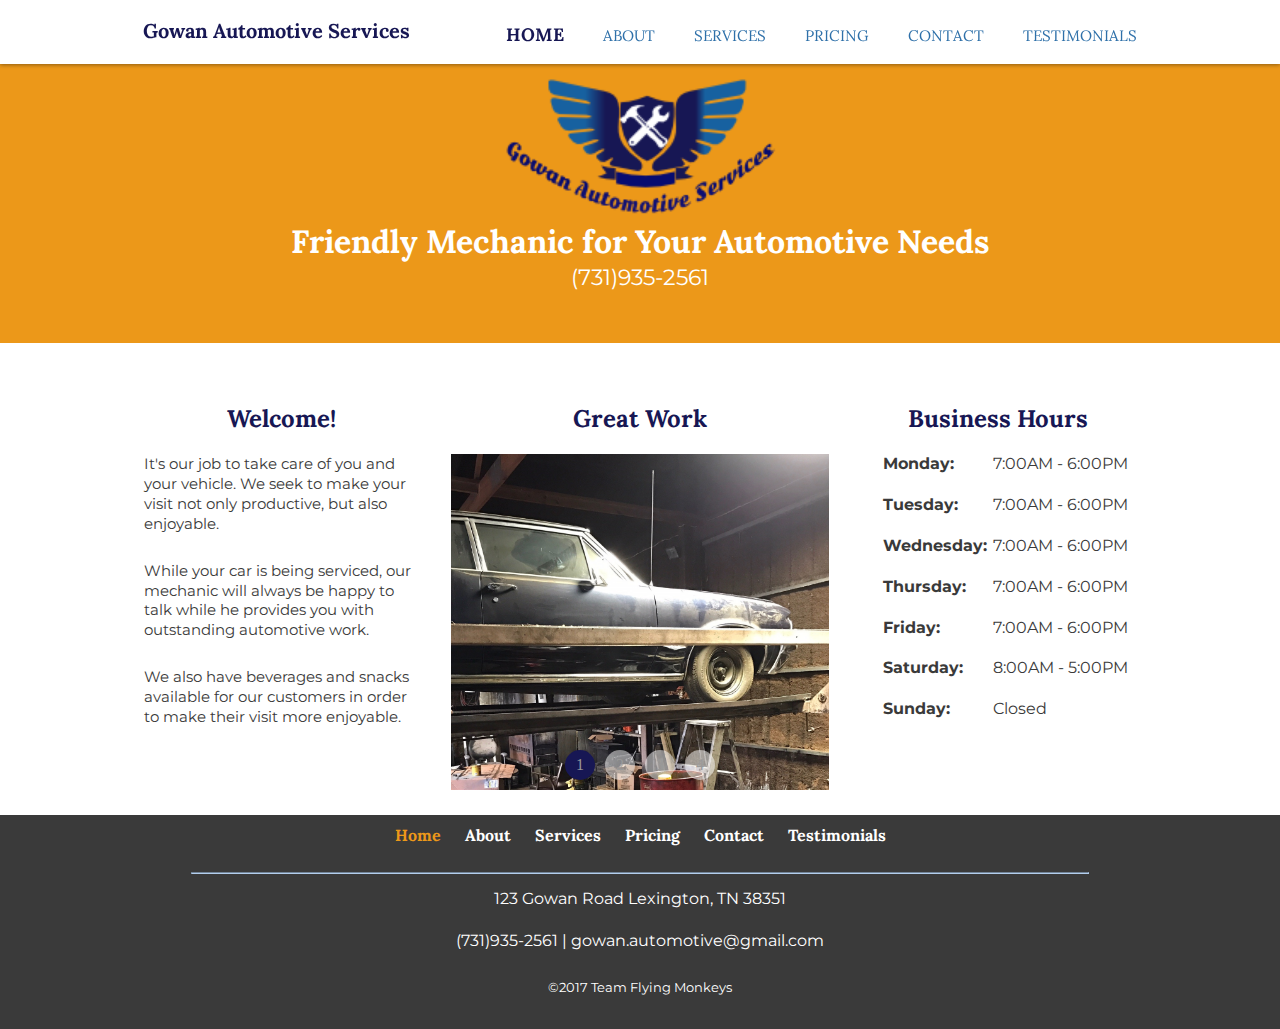
<file: index.html>
<!DOCTYPE html>
<html>
<head>
	<meta name="viewport" content="width=device-width, initial-scale=1.0">
	<title>Gowan Automotive</title>
	<link href="https://fonts.googleapis.com/css?family=Lora:400,700|Montserrat" rel="stylesheet">
	<link rel="stylesheet" href="css/normalize.css">
	<link rel="stylesheet" href="css/style.css">
  <link rel="shortcut icon" href="img/favicon.ico" type="image/x-icon">
  <link rel="icon" href="img/favicon.ico" type="image/x-icon">
</head>
<body>
	
	<header class="main-header">
		<div class="container clearfix">
			<h1 class="home-page"><a href="index.html">Gowan Automotive Services</a></h1>
			<ul class="main-nav">
        <li><a href="index.html" class="selected">Home</a></li>
				<li><a href="about.html">About</a></li>
        <li><a href="info.html">Services</a></li>
				<li><a href="pricing.html">Pricing</a></li>
				<li><a href="contact.html">Contact</a></li>
        <li><a href="testimony.html">Testimonials</a></li>
			</ul>
		</div>
	</header><!--/.main-header-->   

	<div class="banner">
		<img class="logo" src="img/logo.png" alt="City">
		<h1 class="headline">Friendly Mechanic for Your Automotive Needs</h1>
		<span class="tagline"><a id="telephone" href="tel:731-935-2561">(731)935-2561</a></span>
	</div><!--/.banner-->

	<div class="container clearfix">
		
		<div class="secondary col">
			<h2>Welcome!</h2>
			<p>It's our job to take care of you and your vehicle. We seek to make your visit not only productive, but also enjoyable.</p>
			<p>While your car is being serviced, our mechanic will always be happy to talk while he provides you with outstanding automotive work.</p>
			<p>We also have beverages and snacks available for our customers in order to make their visit more enjoyable.</p>
		</div><!--/.secondary-->
		
		<div class="primary col">
			<h2>Great Work</h2>			
      <!--featured image-->
			<figure>
       <div class="CSSgal">

  <!-- Don't wrap targets in parent -->
        <s id="s1"></s> 
        <s id="s2"></s>
        <s id="s3"></s>
        <s id="s4"></s>

        <div class="slider">
          <div style="background:#fff;">
			     <img src="img/cars.jpg">
		      </div>
          <div style="background:#fff;">
			     <img src="img/cars2.jpg">
		      </div>
          <div style="background:#fff;">
			     <img src="img/cars3.jpg">
		      </div>
          <div style="background:#fff;">
			     <img src="img/cars4.jpg">
		      </div>
         </div>
  
         <div class="prevNext">
          <div><a href="#s4"></a><a href="#s2"></a></div>
          <div><a href="#s1"></a><a href="#s3"></a></div>
          <div><a href="#s2"></a><a href="#s4"></a></div>
          <div><a href="#s3"></a><a href="#s1"></a></div>
         </div>

         <div class="bullets">
          <a href="#s1">1</a>
          <a href="#s2">2</a>
          <a href="#s3">3</a>
          <a href="#s4">4</a>
         </div>
         
        </div>
			</figure> 
		</div><!--/.primary-->
		
		<div class="hours col">
			<h2>Business Hours</h2>
        <table class="h-t">
        <tr>
          <th scope="row">Monday:</th>
          <td>7:00AM - 6:00PM</td>
        </tr>
        <tr>
          <th scope="row">Tuesday:</th>
          <td>7:00AM - 6:00PM</td>
        </tr>
        <tr>
          <th scope="row">Wednesday:</th>
          <td>7:00AM - 6:00PM</td>
        </tr>
        <tr>
          <th scope="row">Thursday:</th>
          <td>7:00AM - 6:00PM</td>
        </tr>
        <tr>
          <th scope="row">Friday: </th>
          <td>7:00AM - 6:00PM</td>
        </tr>
        <tr>
          <th scope="row">Saturday:</th>
          <td>8:00AM - 5:00PM</td>
        </tr>
        <tr>
          <th scope="row">Sunday:</th>
          <td>Closed</td>
        </tr>
      </table>
		</div><!--/.tertiary-->	
		
	</div><!--/.container-->

<!-- footer -->
<footer>
  <div class="nav">
    <a href="index.html" class="current">Home</a>
    <a href="about.html">About</a>
    <a href="info.html">Services</a>
    <a href="pricing.html">Pricing</a>
    <a href="contact.html">Contact</a>
    <a href="testimony.html">Testimonials</a>
  </div>
  <hr>
  <p> 
    <span class="info"><a href="https://www.google.com/maps/place/Gowan+Automotive+Services/@35.7498506,-88.6216045,17z/data=!3m1!4b1!4m5!3m4!1s0x887c0feca695bd3f:0x254de2decae0e2a6!8m2!3d35.7498506!4d-88.6194158">123 Gowan Road Lexington, TN 38351</a> <br><br> 
    <a id="telephone" href="tel:731-935-2561">(731)935-2561</a> | 
    <a href="mailto:gowan.automotive@gmail.com">gowan.automotive@gmail.com</a></span>
  </p>
  <p class="copy">&copy;2017 Team Flying Monkeys</p>
</footer>
	
</body>
</html>
</file>
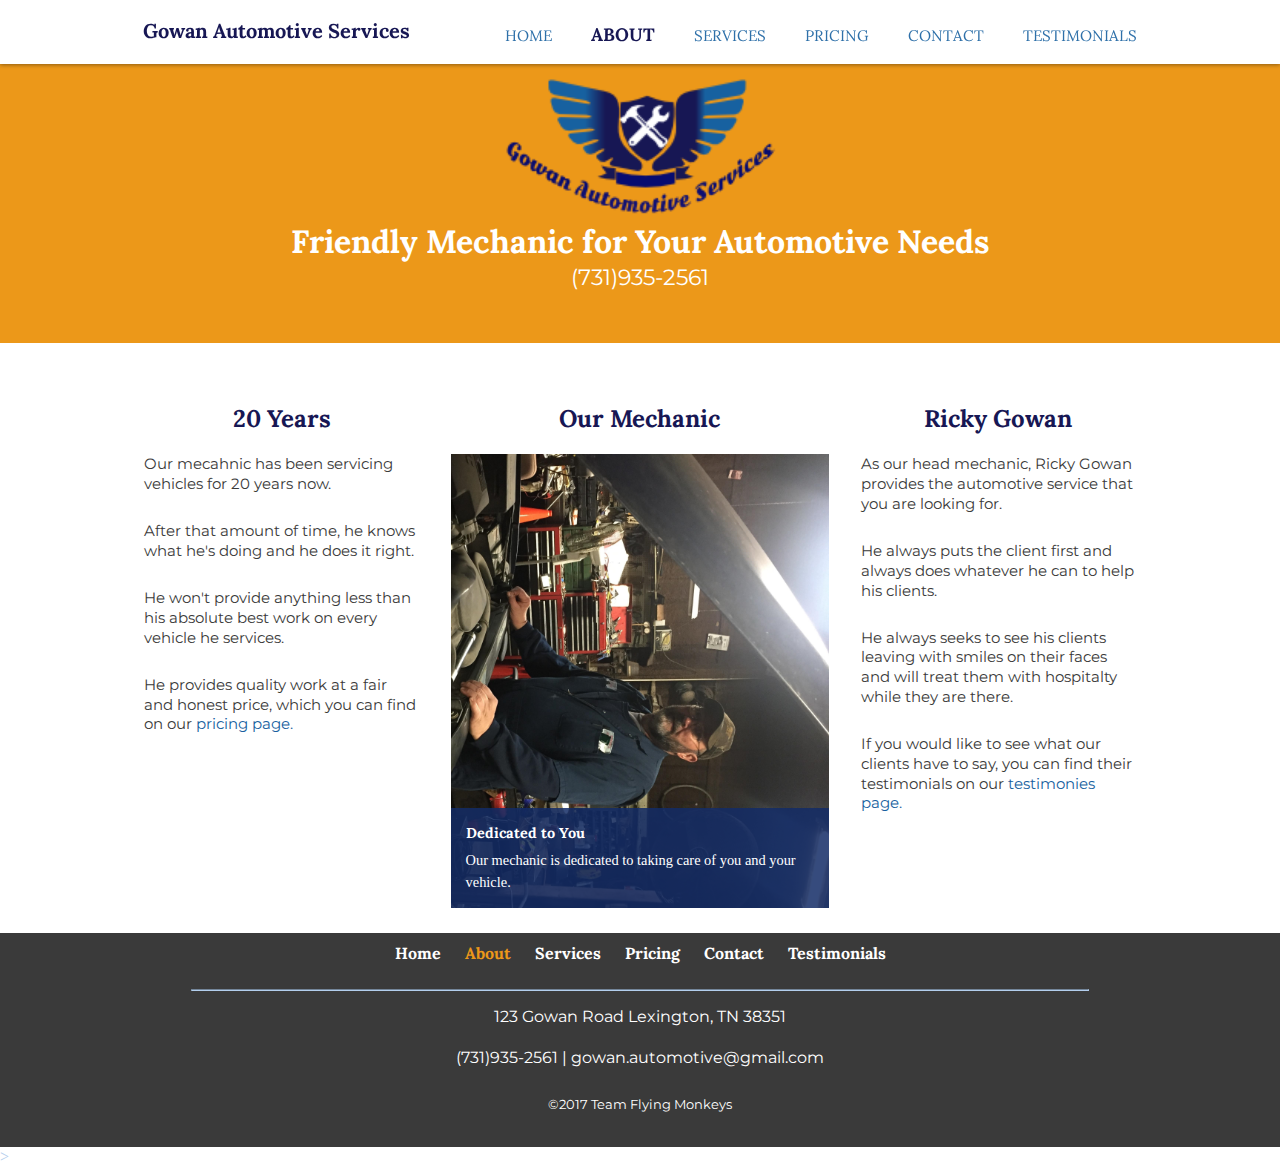
<file: about.html>
<!DOCTYPE html>
<html>
<head>
	<meta name="viewport" content="width=device-width, initial-scale=1.0">
	<title>Gowan Automotive</title>
	<link href="https://fonts.googleapis.com/css?family=Lora:400,700|Montserrat" rel="stylesheet">
	<link rel="stylesheet" href="css/normalize.css">
	<link rel="stylesheet" href="css/style.css">
  <link rel="shortcut icon" href="img/favicon.ico" type="image/x-icon">
  <link rel="icon" href="img/favicon.ico" type="image/x-icon">
</head>
<body>
	
	<header class="main-header">
		<div class="container clearfix">
			<h1 class="home-page"><a href="index.html">Gowan Automotive Services</a></h1>
			<ul class="main-nav">
        <li><a href="index.html">Home</a></li>
				<li><a href="about.html" class="selected">About</a></li>
        <li><a href="info.html">Services</a></li>
				<li><a href="pricing.html">Pricing</a></li>
				<li><a href="contact.html">Contact</a></li>
        <li><a href="testimony.html">Testimonials</a></li>
			</ul>
		</div>
	</header><!--/.main-header-->   

	<div class="banner">
		<img class="logo" src="img/logo.png" alt="City">
		<h1 class="headline">Friendly Mechanic for Your Automotive Needs</h1>
		<span class="tagline"><a id="telephone" href="tel:731-935-2561">(731)935-2561</a></span>
	</div><!--/.banner-->

	<div class="container clearfix">
		
		<div class="secondary col">
			<h2>20 Years</h2>
			<p>Our mecahnic has been servicing vehicles for 20 years now.</p>
			<p>After that amount of time, he knows what he's doing and he does it right.</p>
			<p>He won't provide anything less than his absolute best work on every vehicle he services.</p>
      <p>He provides quality work at a fair and honest price, which you can find on our <a href="pricing.html">pricing page.</a></p>
		</div><!--/.secondary-->
		
		<div class="primary col">
			<h2>Our Mechanic</h2>
			
			<!--featured image-->
			<figure>
				<img class="feat-img" src="img/ricky-work.jpg" alt="Drinks and eats">
			   <figcaption>
					<h4>Dedicated to You</h4>
					Our mechanic is dedicated to taking care of you and your vehicle.
				</figcaption>
      </figure>
	
		</div><!--/.primary-->
		
		<div class="ricky col">
			<h2>Ricky Gowan</h2>
				<p>As our head mechanic, Ricky Gowan provides the automotive service that you are looking for.</p> 
        <p>He always puts the client first and always does whatever he can to help his clients.</p>
        <p>He always seeks to see his clients leaving with smiles on their faces and will treat them with hospitalty while they are there.</p>
        <p>If you would like to see what our clients have to say, you can find their testimonials on our <a href="testimony.html">testimonies page.</a></p>
		</div><!--/.tertiary-->	
		
	</div><!--/.container-->

<!-- footer -->
<footer>
  <div class="nav">
    <a href="index.html">Home</a>
    <a href="about.html" class="current">About</a>
    <a href="info.html">Services</a>
    <a href="pricing.html">Pricing</a>
    <a href="contact.html">Contact</a>
    <a href="testimony.html">Testimonials</a>
  </div>
  <hr>
  <p> 
    <span class="info"><a href="https://www.google.com/maps/place/Gowan+Automotive+Services/@35.7498506,-88.6216045,17z/data=!3m1!4b1!4m5!3m4!1s0x887c0feca695bd3f:0x254de2decae0e2a6!8m2!3d35.7498506!4d-88.6194158">123 Gowan Road Lexington, TN 38351</a> <br><br> 
    <a id="telephone" href="tel:731-935-2561">(731)935-2561</a> | 
    <a href="mailto:gowan.automotive@gmail.com">gowan.automotive@gmail.com</a></span>
  </p>
  <p class="copy">&copy;2017 Team Flying Monkeys</p>
</footer>>
	
</body>
</html>
</file>
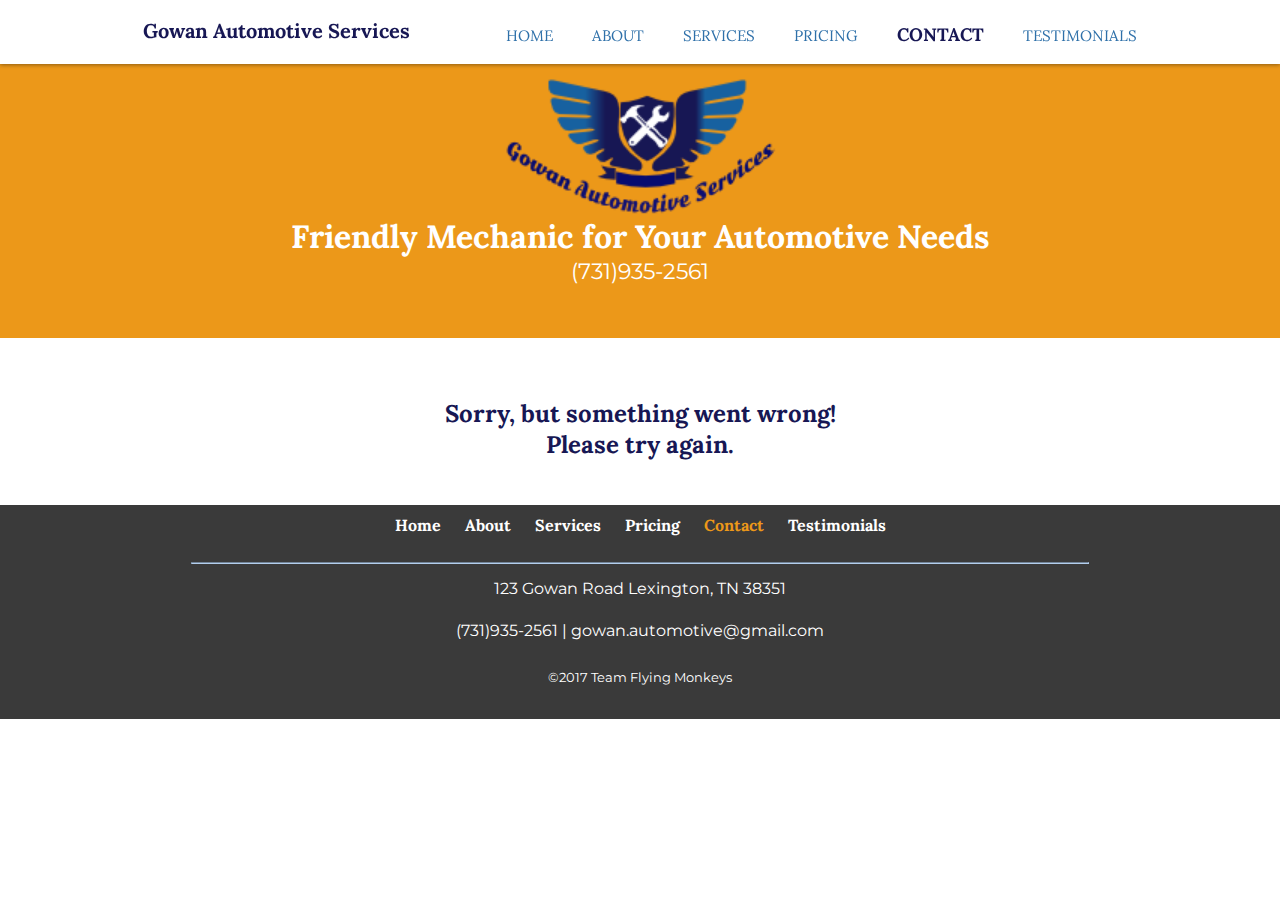
<file: fail.html>
<html>
<head>
	<meta name="viewport" content="width=device-width, initial-scale=1.0">
	<title>Gowan Automotive</title>
	<link href="https://fonts.googleapis.com/css?family=Lora:400,700|Montserrat" rel="stylesheet">
	<link rel="stylesheet" href="css/normalize.css">
	<link rel="stylesheet" href="css/style.css">
  <link rel="shortcut icon" href="img/favicon.ico" type="image/x-icon">
  <link rel="icon" href="img/favicon.ico" type="image/x-icon">
</head>
<body>
	
	<header class="main-header">
		<div class="container clearfix">
			<h1 class="home-page"><a href="index.html">Gowan Automotive Services</a></h1>
			<ul class="main-nav">
        <li><a href="index.html">Home</a></li>
				<li><a href="about.html">About</a></li>
        <li><a href="info.html">Services</a></li>
				<li><a href="pricing.html">Pricing</a></li>
				<li><a href="contact.html" class="selected">Contact</a></li>
        <li><a href="testimony.html">Testimonials</a></li>
			</ul>
		</div>
	</header><!--/.main-header-->   

	<div class="banner">
		<img class="logo" src="img/logo.png" alt="City">
		<h1 class="headline">Friendly Mechanic for Your Automotive Needs</h1>
		<span class="tagline"><a id="telephone" href="tel:731-935-2561">(731)935-2561</a></span>
	</div><!--/.banner-->

  <h2 id="center">Sorry, but something went wrong!<br>Please try again.</h2>
<!-- footer -->
<footer>
  <div class="nav">
    <a href="index.html">Home</a>
    <a href="about.html">About</a>
    <a href="info.html">Services</a>
    <a href="pricing.html">Pricing</a>
    <a href="contact.html" class="current">Contact</a>
    <a href="testimony.html">Testimonials</a>
  </div>
  <hr>
  <p> 
   <span class="info"><a href="https://www.google.com/maps/place/Gowan+Automotive+Services/@35.7498506,-88.6216045,17z/data=!3m1!4b1!4m5!3m4!1s0x887c0feca695bd3f:0x254de2decae0e2a6!8m2!3d35.7498506!4d-88.6194158">123 Gowan Road Lexington, TN 38351</a> <br><br> 
    <a id="telephone" href="tel:731-935-2561">(731)935-2561</a> | 
    <a href="mailto:gowan.automotive@gmail.com">gowan.automotive@gmail.com</a></span>
  </p>
  <p class="copy">&copy;2017 Team Flying Monkeys</p>
</footer>
	
</body>
</html>
</file>
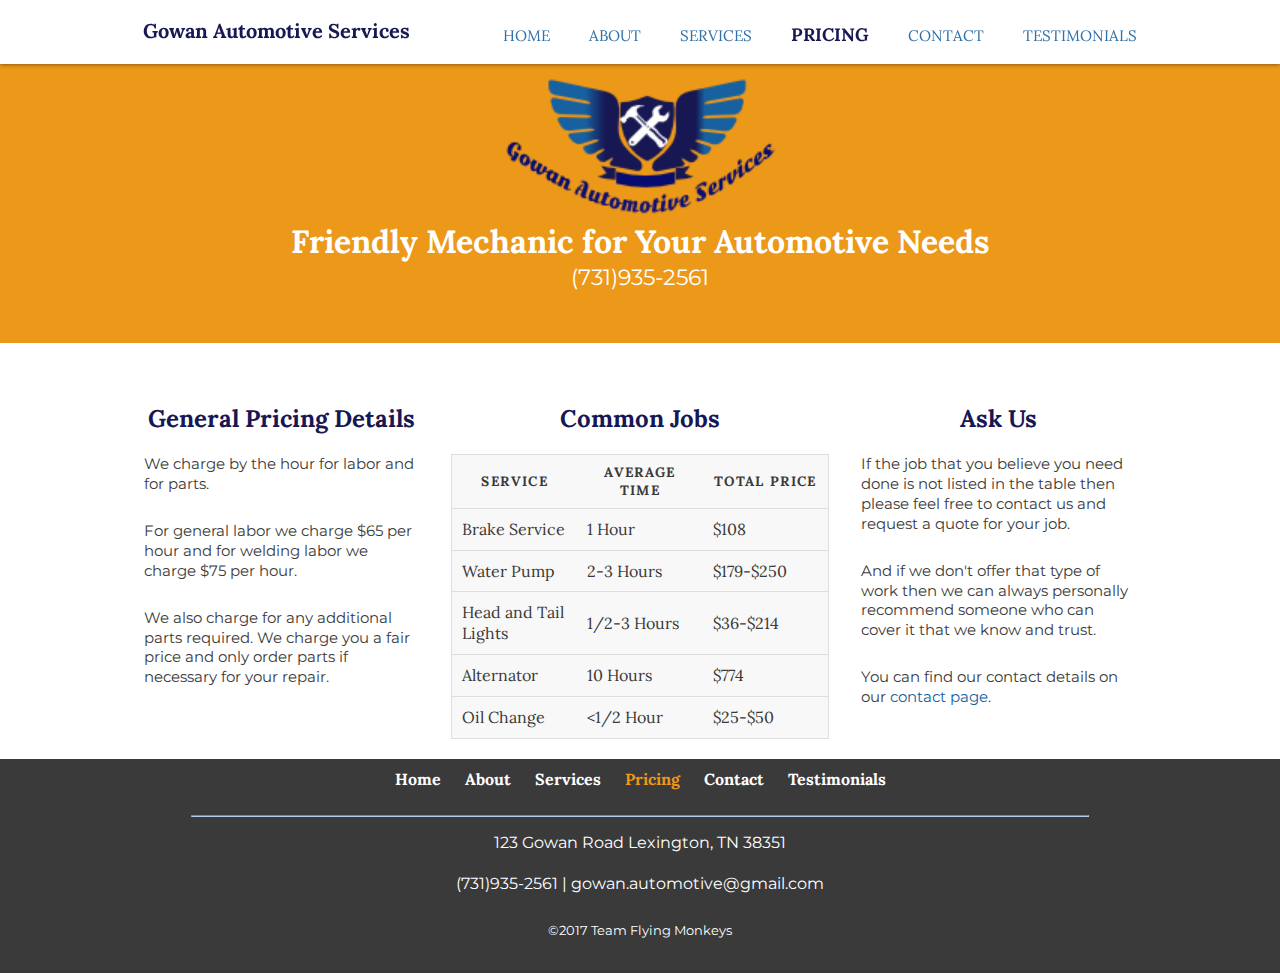
<file: pricing.html>
<!DOCTYPE html>
<html>
<head>
	<meta name="viewport" content="width=device-width, initial-scale=1.0">
	<title>Gowan Automotive</title>
	<link href="https://fonts.googleapis.com/css?family=Lora:400,700|Montserrat" rel="stylesheet">
	<link rel="stylesheet" href="css/normalize.css">
	<link rel="stylesheet" href="css/style.css">
  <link rel="shortcut icon" href="img/favicon.ico" type="image/x-icon">
  <link rel="icon" href="img/favicon.ico" type="image/x-icon">
</head>
<body>
	
	<header class="main-header">
		<div class="container clearfix">
			<h1 class="home-page"><a href="index.html">Gowan Automotive Services</a></h1>
			<ul class="main-nav">
        <li><a href="index.html">Home</a></li>
				<li><a href="about.html">About</a></li>
        <li><a href="info.html">Services</a></li>
				<li><a href="pricing.html" class="selected">Pricing</a></li>
				<li><a href="contact.html">Contact</a></li>
        <li><a href="testimony.html">Testimonials</a></li>
			</ul>
		</div>
	</header><!--/.main-header-->   

	<div class="banner">
		<img class="logo" src="img/logo.png" alt="City">
		<h1 class="headline">Friendly Mechanic for Your Automotive Needs</h1>
		<span class="tagline"><a id="telephone" href="tel:731-935-2561">(731)935-2561</a></span>
	</div><!--/.banner-->
  
	<div class="container clearfix">
		
		<div class="secondary col">
			<h2>General Pricing Details</h2>
			<p>We charge by the hour for labor and for parts.</p>
			<p>For general labor we charge $65 per hour and for welding labor we charge $75 per hour.</p>
			<p>We also charge for any additional parts required. We charge you a fair price and only order parts if necessary for your repair.</p>
		</div><!--/.secondary-->
		
		<div class="primary col">
			<h2>Common Jobs</h2>
      <table class="p-t">
  <thead>
    <tr>
      <th scope="col">Service</th>
      <th scope="col">Average Time</th>
      <th scope="col">Total Price</th>
    </tr>
  </thead>
  <tbody>
    <tr>
      <td data-label="Service">Brake Service</td>
      <td data-label="Average Time">1 Hour</td>
      <td data-label="Price">$108</td>
    </tr>
    <tr>
      <td data-label="Service">Water Pump</td>
      <td data-label="Average Time">2-3 Hours</td>
      <td data-label="Price">$179-$250</td>
    </tr>
    <tr>
      <td data-label="Service">Head and Tail Lights</td>
      <td data-label="Average Time">1/2-3 Hours</td>
      <td data-label="Price">$36-$214</td>
    </tr>
    <tr>
      <td data-label="Service">Alternator</td>
      <td data-label="Average Time">10 Hours</td>
      <td data-label="Price">$774</td>
    </tr>
    <tr>
      <td data-label="Service">Oil Change</td>
      <td data-label="Average Time"> &lt1/2 Hour</td>
      <td data-label="Price">$25-$50</td>
    </tr>
  </tbody>
</table>

		</div><!--/.primary-->
		
		<div class="ask col">
			<h2>Ask Us</h2>
			<p>If the job that you believe you need done is not listed in the table then please feel free to contact us and request a quote for your job. </p>
			<p>And if we don't offer that type of work then we can always personally recommend someone who can cover it that we know and trust.</p>
      <p>You can find our contact details on our <a href="contact.html">contact page</a>.</p>
		</div><!--/.tertiary-->	
		
	</div><!--/.container-->

<!-- footer -->
<footer>
  <div class="nav">
    <a href="index.html">Home</a>
    <a href="about.html">About</a>
    <a href="info.html">Services</a>
    <a href="pricing.html" class="current">Pricing</a>
    <a href="contact.html">Contact</a>
    <a href="testimony.html">Testimonials</a>
  </div>
  <hr>
  <p> 
    <span class="info"><a href="https://www.google.com/maps/place/Gowan+Automotive+Services/@35.7498506,-88.6216045,17z/data=!3m1!4b1!4m5!3m4!1s0x887c0feca695bd3f:0x254de2decae0e2a6!8m2!3d35.7498506!4d-88.6194158">123 Gowan Road Lexington, TN 38351</a> <br><br> 
    <a id="telephone" href="tel:731-935-2561">(731)935-2561</a> | 
    <a href="mailto:gowan.automotive@gmail.com">gowan.automotive@gmail.com</a></span>
  </p>
  <p class="copy">&copy;2017 Team Flying Monkeys</p>
</footer>
	
</body>
</html>
</file>
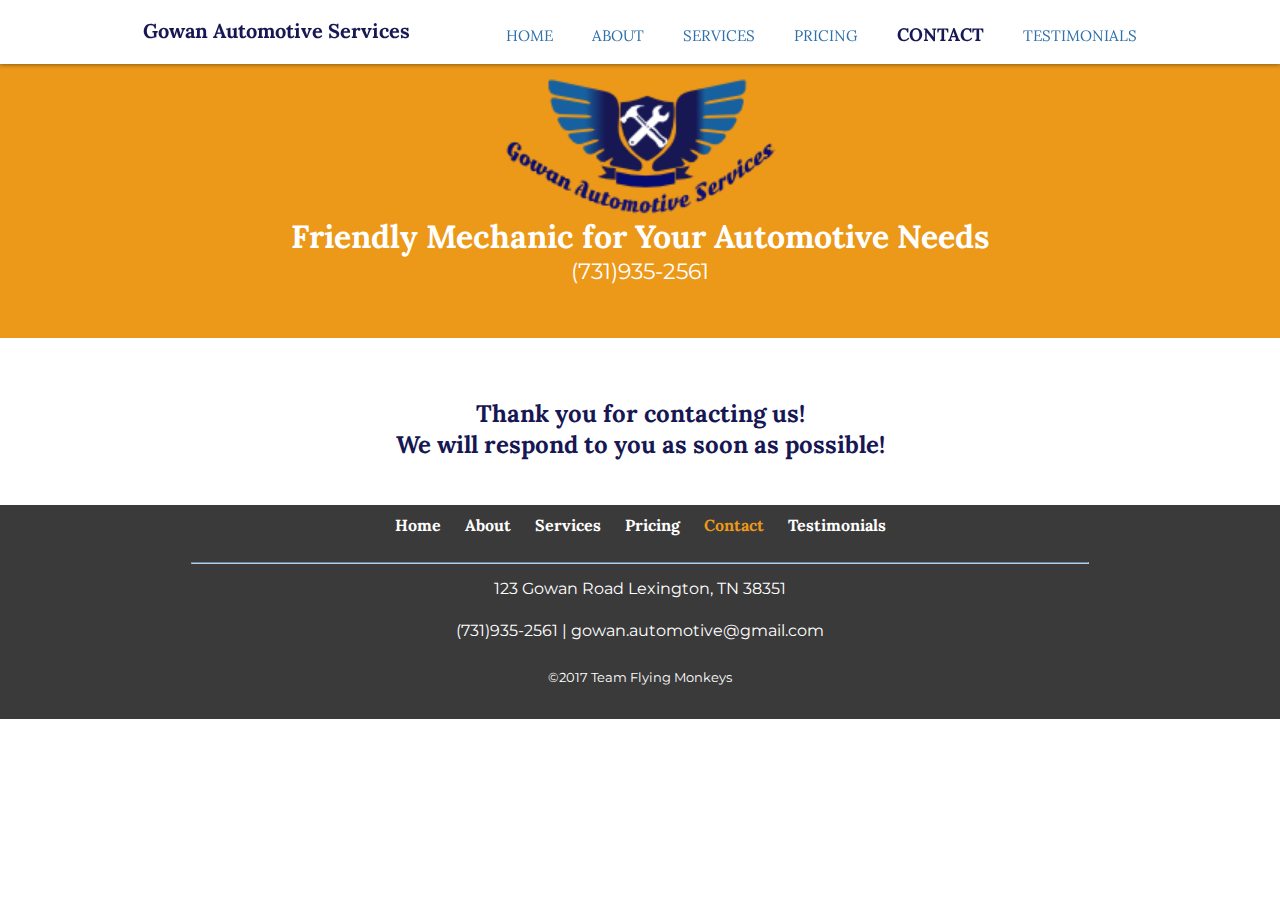
<file: sent.html>
<html>
<head>
	<meta name="viewport" content="width=device-width, initial-scale=1.0">
	<title>Gowan Automotive</title>
	<link href="https://fonts.googleapis.com/css?family=Lora:400,700|Montserrat" rel="stylesheet">
	<link rel="stylesheet" href="css/normalize.css">
	<link rel="stylesheet" href="css/style.css">
  <link rel="shortcut icon" href="img/favicon.ico" type="image/x-icon">
  <link rel="icon" href="img/favicon.ico" type="image/x-icon">
</head>
<body>
	
	<header class="main-header">
		<div class="container clearfix">
			<h1 class="home-page"><a href="index.html">Gowan Automotive Services</a></h1>
			<ul class="main-nav">
        <li><a href="index.html">Home</a></li>
				<li><a href="about.html">About</a></li>
        <li><a href="info.html">Services</a></li>
				<li><a href="pricing.html">Pricing</a></li>
				<li><a href="contact.html" class="selected">Contact</a></li>
        <li><a href="testimony.html">Testimonials</a></li>
			</ul>
		</div>
	</header><!--/.main-header-->   

	<div class="banner">
		<img class="logo" src="img/logo.png" alt="City">
		<h1 class="headline">Friendly Mechanic for Your Automotive Needs</h1>
		<span class="tagline"><a id="telephone" href="tel:731-935-2561">(731)935-2561</a></span>
	</div><!--/.banner-->

  <h2 id="center">Thank you for contacting us!<br>We will respond to you as soon as possible!</h2>
<!-- footer -->
<footer>
  <div class="nav">
    <a href="index.html">Home</a>
    <a href="about.html">About</a>
    <a href="info.html">Services</a>
    <a href="pricing.html">Pricing</a>
    <a href="contact.html" class="current">Contact</a>
    <a href="testimony.html">Testimonials</a>
  </div>
  <hr>
  <p> 
   <span class="info"><a href="https://www.google.com/maps/place/Gowan+Automotive+Services/@35.7498506,-88.6216045,17z/data=!3m1!4b1!4m5!3m4!1s0x887c0feca695bd3f:0x254de2decae0e2a6!8m2!3d35.7498506!4d-88.6194158">123 Gowan Road Lexington, TN 38351</a> <br><br> 
    <a id="telephone" href="tel:731-935-2561">(731)935-2561</a> | 
    <a href="mailto:gowan.automotive@gmail.com">gowan.automotive@gmail.com</a></span>
  </p>
  <p class="copy">&copy;2017 Team Flying Monkeys</p>
</footer>
	
</body>
</html>
</file>
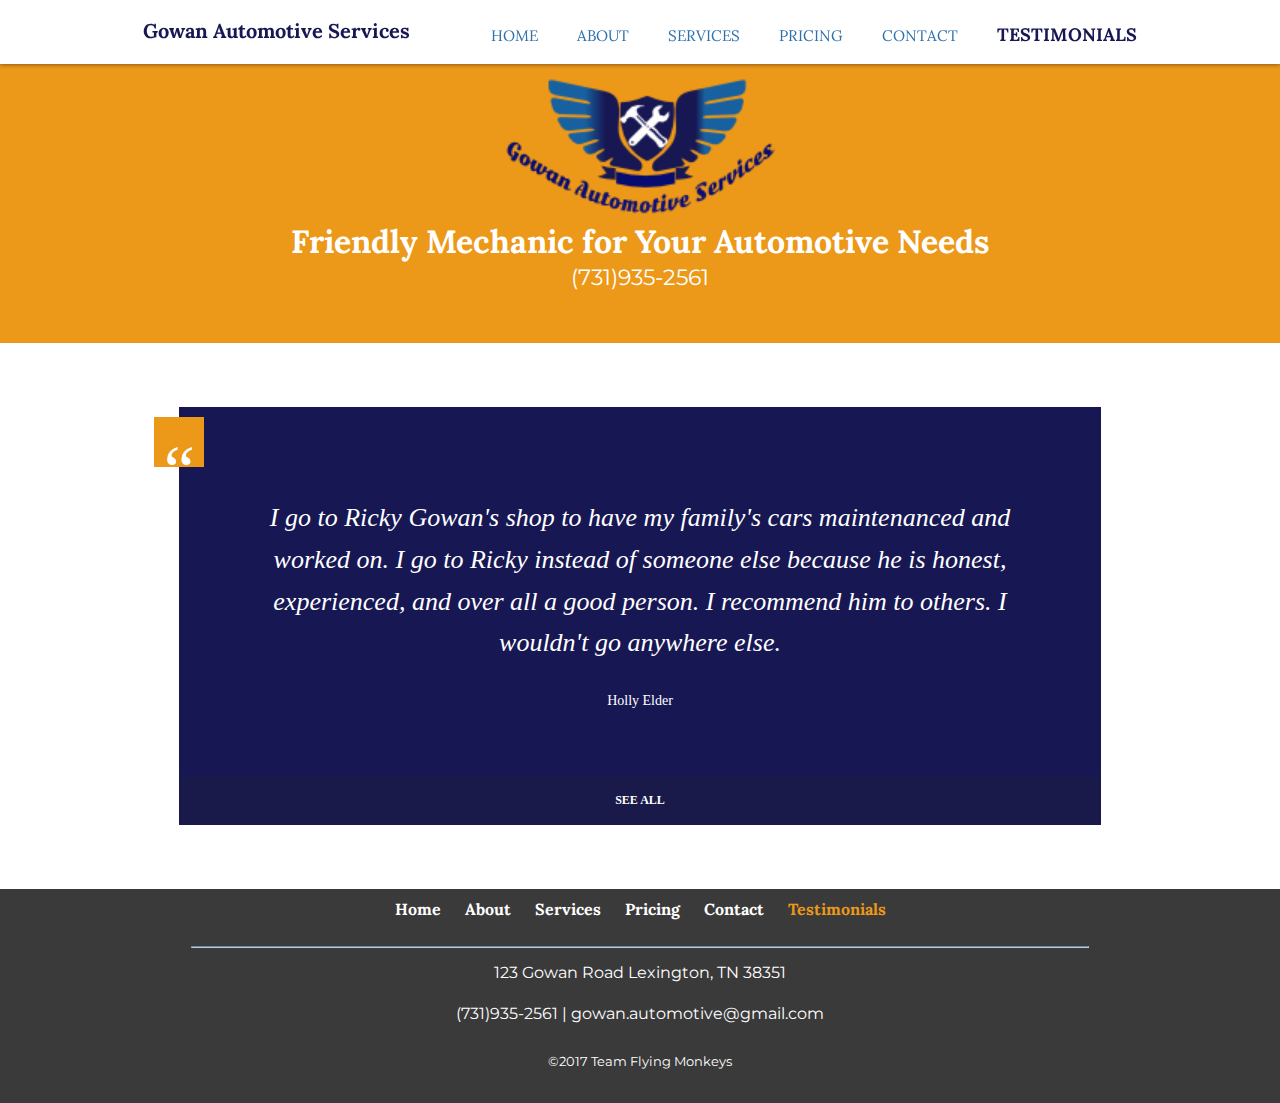
<file: testimony.html>
<!DOCTYPE html>
<html>
<head>
	<meta name="viewport" content="width=device-width, initial-scale=1.0">
	<title>Gowan Automotive</title>
	<link href="https://fonts.googleapis.com/css?family=Lora:400,700|Montserrat" rel="stylesheet">
	<link rel="stylesheet" href="css/normalize.css">
	<link rel="stylesheet" href="css/style.css">
  <link rel="shortcut icon" href="img/favicon.ico" type="image/x-icon">
  <link rel="icon" href="img/favicon.ico" type="image/x-icon">
</head>
<body>
	
	<header class="main-header">
		<div class="container clearfix">
			<h1 class="home-page"><a href="index.html">Gowan Automotive Services</a></h1>
			<ul class="main-nav">
        <li><a href="index.html">Home</a></li>
				<li><a href="about.html">About</a></li>
        <li><a href="info.html">Services</a></li>
				<li><a href="pricing.html">Pricing</a></li>
				<li><a href="contact.html">Contact</a></li>
        <li><a href="testimony.html" class="selected">Testimonials</a></li>
			</ul>
		</div>
	</header><!--/.main-header-->   

	<div class="banner">
		<img class="logo" src="img/logo.png" alt="City">
		<h1 class="headline">Friendly Mechanic for Your Automotive Needs</h1>
		<span class="tagline"><a id="telephone" href="tel:731-935-2561">(731)935-2561</a></span>
	</div><!--/.banner-->

	<div class="container clearfix">
		
<div class="cd-testimonials-wrapper cd-container">
	<ul class="cd-testimonials">
		<li>
			<p>I go to Ricky Gowan's shop to have my family's cars maintenanced and worked on. I go to Ricky instead of someone else because he is honest, experienced, and over all a good person. I recommend him to others. I wouldn't go anywhere else.</p>
			<div class="cd-author">
				<ul class="cd-author-info">
					<li>Holly Elder</li>
				</ul>
			</div>
		</li>

		<li>
			<p>A neighbor recommended Ricky Gowan to me. He said he would not take his anywhere else. I feel the same way. He is tops in my book. He is honest and won't take advantage of you.</p>
			<div class="cd-author">
				<ul class="cd-author-info">
					<li>Dianne Bremer</li>
				</ul>
			</div>
		</li>

		<li>
			<p>When I need work done on my car, I only trust Mr. Ricky Gowan at Gowan Automotive Services. The work is always done right and at a fair price. I highly recommend him.</p>
			<div class="cd-author">
				<ul class="cd-author-info">
					<li>Tina Smith</li>
				</ul>
			</div>
		</li>
    
    <li>
			<p>I was extremely satisfied by the service that Ricky Gowan provided me. He is honest and has earned my trust. He knew what he was doing and he gave me a fair price. </p>
			<div class="cd-author">
				<ul class="cd-author-info">
					<li>Kevin Miller</li>
				</ul>
			</div>
		</li>

		<li>
			<p>Ricky Gowan is a trustworthy, honest mechanic who won't cheat you out of your money. He'll fix your vehicle and do it at a fair price.</p>
			<div class="cd-author">
				<ul class="cd-author-info">
					<li>Ronnie Crowder</li>
				</ul>
			</div>
		</li>

		<li>
			<p>My vehicle has had no issues and has run well ever since I brought it to Gowan Automotive Service. He fixed my car and treated me with exceptional hospitality.</p>
			<div class="cd-author">
				<ul class="cd-author-info">
					<li>Mark Maddox</li>
				</ul>
			</div>
		</li>
		
	</ul> <!-- cd-testimonials -->

	<a href="#0" class="cd-see-all">See all</a>
</div> <!-- cd-testimonials-wrapper -->

<div class="cd-testimonials-all">
	<div class="cd-testimonials-all-wrapper">
		<ul>
			<li>
			<p>I go to Ricky Gowan's shop to have my family's cars maintenanced and worked on. I go to Ricky instead of someone else because he is honest, experienced, and over all a good person. I reccomend him to others. I wouldn't go anywhere else.</p>
			<div class="cd-author">
				<ul class="cd-author-info">
					<li>Holly Elder</li>
				</ul>
			</div>
		</li>

		<li>
			<p>A neighbor reccommended Ricky Gowan to me. He said he would not take his anywhere else. I feel the same way. He is tops in my book. He is honest and won't take advantage of you.</p>
			<div class="cd-author">
				<ul class="cd-author-info">
					<li>Dianne Bremer</li>
				</ul>
			</div>
		</li>

		<li>
			<p>When I need work done on my car, I only trust Mr. Ricky Gowan at Gowan Automotive Services. The work is always done right and at a fair price. I highly reccommend him.</p>
			<div class="cd-author">
				<ul class="cd-author-info">
					<li>Tina Smith</li>
				</ul>
			</div>
		</li>
    
    <li>
			<p>I was extremely satisfied by the service that Ricky Gowan provided me. He is honest and has earned my trust. He knew what he was doing and he gave me a fair price. </p>
			<div class="cd-author">
				<ul class="cd-author-info">
					<li>Kevin Miller</li>
				</ul>
			</div>
		</li>

		<li>
			<p>Ricky Gowan is a trustworthy, honest mechanic who won't cheat you out of your money. He'll fix your vehicle and do it at a fair price.</p>
			<div class="cd-author">
				<ul class="cd-author-info">
					<li>Ronnie Crowder</li>
				</ul>
			</div>
		</li>

		<li>
			<p>My vehicle has had no issues and has run well ever since I brought it to Gowan Automotive Service. He fixed my car and treated me with exceptional hospitality.</p>
			<div class="cd-author">
				<ul class="cd-author-info">
					<li>Mark Maddox</li>
				</ul>
			</div>
		</li>

		</ul>
	</div>	<!-- cd-testimonials-all-wrapper -->

	<a href="#0" class="close-btn">Close</a>
</div> <!-- cd-testimonials-all -->
<script src="https://s3-us-west-2.amazonaws.com/s.cdpn.io/3393/jquery-2.1.1.js"></script>
<script src="https://s3-us-west-2.amazonaws.com/s.cdpn.io/3393/masonry.pkgd.min.js"></script>
<script src="https://s3-us-west-2.amazonaws.com/s.cdpn.io/3393/jquery.flexslider-min.js"></script>
<script src="https://s3-us-west-2.amazonaws.com/s.cdpn.io/3393/main.js"></script>
	</div><!--/.container-->

	<!-- footer -->
<footer>
  <div class="nav">
    <a href="index.html">Home</a>
    <a href="about.html">About</a>
    <a href="info.html">Services</a>
    <a href="pricing.html">Pricing</a>
    <a href="contact.html">Contact</a>
    <a href="testimony.html" class="current">Testimonials</a>
  </div>
  <hr>
  <p> 
    <span class="info"><a href="https://www.google.com/maps/place/Gowan+Automotive+Services/@35.7498506,-88.6216045,17z/data=!3m1!4b1!4m5!3m4!1s0x887c0feca695bd3f:0x254de2decae0e2a6!8m2!3d35.7498506!4d-88.6194158">123 Gowan Road Lexington, TN 38351</a> <br><br> 
    <a id="telephone" href="tel:731-935-2561">(731)935-2561</a> | 
    <a href="mailto:gowan.automotive@gmail.com">gowan.automotive@gmail.com</a></span>
  </p>
  <p class="copy">&copy;2017 Team Flying Monkeys</p>
</footer>
	
</body>
</html>
</file>
<file: css/style.css>
/* ================================= 
  Base Element Styles
==================================== */

* {
	box-sizing: border-box;
}

body {
	font-family: 'Montserrat', sans-serif;
	line-height: 1.6;
	color: #3a3a3a;
}

.hours p{
 text-align: center; 
 color: #3a3a3a;
}

.ricky p {
 text-align: left;
 color: #3a3a3a;
}

.ask p {
 text-align: left;
 color: #3a3a3a; 
}

p {
	font-family: 'Montserrat', sans-serif;
  font-size: .95em;
	margin-bottom: 1.8em;
}

.tagline {
 font-family: 'Montserrat', sans-serif; 
}

p a{
 color: #1761a0; 
}

p a:hover{
 color: #171754;
 transition: all 0.3s ease;
}

.primary p {
 text-align: left;
 color: #3a3a3a;
}

.half p {
 text-align: left;
 color: #3a3a3a;
}

.half li {
 color: #3a3a3a; 
}

.half h2 {
 text-align: center; 
}

.half a {
 color: #1761a0; 
}

.half a:hover {
 color: #171754;
 transition: all 0.3s ease;
}

.primary h2 {
 text-align: center;
}

.secondary p {
 text-align: left;
 color: #3a3a3a;
}

.secondary h2 {
 text-align: center; 
}

.ricky h2 {
 text-align: center; 
}

.ask h2 {
 text-align: center; 
}

.hours h2 {
 text-align: center; 
}
  
.services-header {
 text-align: center;
 font-size: 75px;
 font-weight: 200;
}

.banner #telephone:hover {
 color: #171754; 
}

.home-page {
 color: #171754;
}

.contact-link {
 color: #EC9819; 
}

.contact-link:hover{
 color: #1761a0;
}

h1,
h2,
h3,
h4 {
	font-family: 'Lora', serif;
}

h2,
h3,
a {
	color: #171754;
}

h2,
h3,
h4 {
	margin-top: 0;
}

h4 {
	margin-bottom: .4em;
}

a {
	text-decoration: none;
}

img {
	max-width: 100%;
}

figure {
	margin: 0;
	line-height: 0;
	position: relative;
  margin-bottom: 25px;
}

figcaption {
	font-size: .9em;
	line-height: 1.5;
	color: #fff;
	padding: 1em;	
	background: rgba(19,43,102, .85);
	
	position: absolute;
	bottom: 0;
	width: 100%;
}

/* footer */

.nav {
  text-align: center;
  font-weight: bold;
}

footer .nav {
  padding-top: 10px;
  margin-bottom: 10px;
}

.nav a {
  text-decoration: none;
  font-family: 'Lora', serif;
  color: #FFF;
  margin-left: 10px;
  margin-right: 10px;
}

.nav a:hover {
  color: #EC9819;
  transition: all 0.3s ease;
}

footer .current {
  color: #EC9819;
  background-color: inherit;
}

footer {
  background-color: #3a3a3a;
  width: 100%;
  padding-bottom: 10px;
  z-index: 99;
}

footer p {
  text-align: center;
  color: white;
}

footer a {
  text-decoration: none;
  color: #fff;
}

footer a:hover {
  color: #B3CEED;
  transition: all 0.3s ease;
}

footer hr {
  width: 70%;
  margin-bottom: 15px;
  margin-top: 25px;
}

.icons {
  text-align: center;
}

.icon {
  border-radius: 5px;
}

.icon:hover {
  background-color: #1761a0;
  transition: all 0.3s ease;
}

.info {
  margin-top: 0;
  padding-top: 0;
  font-size: 16px;
}

.copy {
  font-family: 'Montserrat', sans-serif;
  font-size: 13px;
}

#telephone {
  color: #fff;
}

#telephone:hover {
  color: #B3CEED;
}

hr {
 border-color: #B3CEED; 
}
/* ================================= 
  Base Layout Styles
==================================== */

/* ---- Navigation ---- */

.home-page {
	font-size: 1.25em;
	margin: 0;
}

.main-nav {
	margin-top: 5px;
  font-family: 'Lora', serif;
  margin-bottom: 50px;
}

	.home-page a,
	.main-nav a {
		display: block;
		text-align: center;
		padding: 10px 15px;
	}
	
	.main-nav a {
		font-size: .95em;
		color: #2E70A9;
		text-transform: uppercase;
	}

	.main-nav a:hover, .main-nav a.selected {
	  color: #171754;
    font-weight: 900;
    font-size: 18px;
    transition: all 0.3s ease;
	}

.main-nav li {
  display: list-item;
  text-align: -webkit-match-parent;
}



/* ---- Layout Containers ---- */

.main-header {
	padding-top: .5em;
	padding-bottom: .5em;
}

.banner,
.main-footer {
	text-align: center;
}

.banner {
	color: #fff;
	background: #EC9819;
	padding: 3.2em 0;
	margin-bottom: 60px;
  margin-top: -25px;
}

.col {
	padding-right: 1em;
	padding-left: 1em;
}

.main-footer {
	background: #d9e4ea;
	padding: 2em 0;
	margin-top: 30px;
}

.primary li {
  margin-bottom: 5%
}

/* ---- Page Elements ---- */

.logo {
	width: 300px;
  margin-bottom: -100px;
  margin-top: -100px;
}

.headline {
	margin-bottom: 0;
}

.icon-location {
	width: 35px;
	position: absolute;
	top: -15px;
	right: -15px;
}

iframe {
 width: 100%; 
}

/* ================================= 
  Media Queries
==================================== */

@media (min-width: 769px) {

	body {
		padding-top: 68px;
	}

	.main-header {
		position: fixed;
		background: #fff;
		box-shadow: 0 1px 4px rgba(0,0,0,.4);
		width: 100%;
		top: 0;
    z-index: 9;
	}

	.container {
		width: 90%;
		margin: 0 auto;
	}

	.home-page,
	.col {
		float: left;
	}

	.primary,
	.secondary {
		width: 50%;
	}

	.main-nav {
		float: right;
    margin-bottom: 0;
	}

	.main-nav li {
		display: inline-block;
		margin-left: 5px;
	}

	.tagline {
		font-size: 1.4em;
	}

	/* ---- Float clearfix ---- */

	.clearfix::after {
		content: " ";
		display: table;
		clear: both;
	}

}

@media (min-width: 1025px) {
	
	.container {
		width: 80%;
		max-width: 1150px;
	}

	.primary {
		width: 40%;
	}

	.secondary,
	.ricky,
  .ask,
  .hours{
		width: 30%;
	}

  .half {
   width: 50% 
  }

  
}

@media screen and (max-width: 600px) {
  .dropbtn {
    float: center; 
  }
}

@media screen and (max-width: 1157px) {
  .home-page a {
    padding: none; 
  }
  .main-nav a {
    padding-left: none;
    padding-right: none;
  }
}

@media screen and (max-width: 1023px) {
  .secondary p {
    text-align: center;
  }
  .primary p{
    text-align: center;
  }
  .ricky p {
    text-align: center;
  }
  .ask p {
    text-align: center;
  }
  .hours p {
    text-align: center;
  }
  .half p {
    text-align: center; 
  }
  
  form {
   margin-left: auto;
   margin-right: auto;
   width: 100%;
  }
  
  .button {
   margin-left: auto;
   margin-right: auto; 
  }

  .main-header {
    background: #EC9819;
    z-index: 99;
  }
  
  .home-page {
   visibility: hidden;
  }
  
  .main-nav li:first-child{
    margin-top: -50px;
  }
  
  .logo {
    margin-left: auto;
    margin-right: 10px;
  }
  
  .main-nav li a {
    color: #fff;
  }
  
  .h-t {
    margin-left: auto;
    margin-right: auto; 
  }
  
  .h-t td {
    text-align: center; 
  }
  
  .case-study__title {
    font-size: 1.75rem;
  }
  
  .case-study__text {
    font-size: 0.85rem; 
  }
  
  .headline {
    padding-left: 10px;
    padding-right: 10px;
    font-size: 24px;
  }
}

/* ================================= 
  Pricing Table
==================================== */

body {
  font-family: "Open Sans", sans-serif;
  line-height: 1.25;
  color: #3a3a3a;
}
.p-t {
  border: 1px solid #ccc;
  border-collapse: collapse;
  margin: 0;
  padding: 0;
  width: 100%;
  table-layout: fixed;
  margin-bottom: 20px;
  text-align: left;
}
.p-t caption {
  font-size: 1.5em;
  margin: .5em 0 .75em;
}
.p-t tr {
  background: #f8f8f8;
  border: 1px solid #ddd;
  padding: .35em;
}
.p-t th,
.p-t td {
  padding: .625em;
  color: #3a3a3a;
  font-family: 'Lora', serif;
}
.p-t td {
  text-align: left; 
}
.p-t th {
  font-size: .85em;
  letter-spacing: .1em;
  text-transform: uppercase;
  text-align: center;
}
@media screen and (max-width: 600px) {
  .p-t {
    border: 0;
  }
  .p-t caption {
    font-size: 1.3em;
  }
  .p-t thead {
    border: none;
    clip: rect(0 0 0 0);
    height: 1px;
    margin: -1px;
    overflow: hidden;
    padding: 0;
    position: absolute;
    width: 1px;
  }
  .p-t tr {
    border-bottom: 3px solid #ddd;
    display: block;
    margin-bottom: .625em;
  }
  .p-t td {
    border-bottom: 1px solid #ddd;
    display: block;
    font-size: .8em;
    text-align: right;
  }
  .p-t td:before {
    content: attr(data-label);
    float: left;
    font-weight: bold;
    text-transform: uppercase;
  }
  .p-t td:last-child {
    border-bottom: 0;
  }
}
/* ================================= 
  Hours Table
==================================== */

.h-t {
 width: 92%;
 text-align: left;
 margin-left: 8%;
 color: #3a3a3a;
 font-family: 'Montserrat', sans-serif;
  }


.h-t th, td {
 padding-bottom: 20px;
 }

/* ================================= 
  Contact Form
==================================== */

/* Basic Grey */
form {
    margin-left:auto;
    margin-right:auto;
    max-width: 500px;
    background: #Fff;
    padding: 0px 15px 25px 10px;
    font: 12px Georgia, "Times New Roman", Times, serif;
    color: #3a3a3a;
    text-shadow: 1px 1px 1px #FFF;
}
h1>span {
    display: block;
    font-size: 11px;
}
label {
    display: block;
    margin: 0px;
}
label>span {
    float: left;
    width: 20%;
    text-align: right;
    padding-right: 10px;
    margin-top: 10px;
    color: #3a3a3a;
}
input[type="text"], input[type="email"], textarea, select {
    border: 1px solid #DADADA;
    color: #3a3a3a;
    height: 30px;
    margin-bottom: 16px;
    margin-right: 6px;
    margin-top: 2px;
    outline: 0 none;
    padding: 3px 3px 3px 5px;
    width: 70%;
    font-size: 12px;
    line-height:15px;
    box-shadow: inset 0px 1px 4px #ECECEC;
    -moz-box-shadow: inset 0px 1px 4px #ECECEC;
    -webkit-box-shadow: inset 0px 1px 4px #ECECEC;
}
textarea{
    padding: 5px 3px 3px 5px;
}
select {
    background: #FFF url('down-arrow.png') no-repeat right;
    background: #FFF url('down-arrow.png') no-repeat right);
    appearance:none;
    -webkit-appearance:none; 
    -moz-appearance: none;
    text-indent: 0.01px;
    text-overflow: '';
    width: 70%;
    height: 35px;
    line-height: 25px;
}
textarea{
    height:100px;
}
.button {
    background: #1761a0;
    border: none;
    padding: 10px 25px 10px 25px;
    color: #FFF;
    box-shadow: 1px 1px 5px #B6B6B6;
    border-radius: 3px;
    text-shadow: 1px 1px 1px #171754;
    cursor: pointer;
    display: block;
}
.button:hover {
    background: #2E70A9
}

#center {
  text-align:center;
  padding-bottom:2%
}

/* ================================= 
  Slideshow
==================================== */

*{box-sizing: border-box; -webkit-box-sizing: border-box; }
html, body { height: 100%; }
body { margin: 0; font: 16px/1.3 sans-serif; }

.CSSgal {
	position: relative;
	overflow: hidden;
	height: 100%; /* Or set a fixed height */
}



/* SLIDER */

.CSSgal .slider {
	height: 100%;
	white-space: nowrap;
	font-size: 0;
	transition: 0.8s;
}

/* SLIDES */

.CSSgal .slider > * {
	font-size: 1rem;
	display: inline-block;
	white-space: normal;
	vertical-align: top;
	height: 100%;
	width: 100%;
	background: none 50% no-repeat;
	background-size: cover;
}

/* PREV/NEXT, CONTAINERS & ANCHORS */

.CSSgal .prevNext {
	position: absolute;
	z-index: -1;
	top: 50%;
	width: 100%;
	height: 0;
}

.CSSgal .prevNext > div+div {
	visibility: hidden; /* Hide all but first P/N container */
}

.CSSgal .prevNext a {
	background: #fff;
	position: absolute;
	width:       60px;
	height:      60px;
	line-height: 60px; /* If you want to place numbers */
	text-align: center;
	opacity: 0.7;
	-webkit-transition: 0.3s;
					transition: 0.3s;
	-webkit-transform: translateY(-50%);
					transform: translateY(-50%);
	left: 0;
}
.CSSgal .prevNext a:hover {
	opacity: 1;
}
.CSSgal .prevNext a+a {
	left: auto;
	right: 0;
}

/* NAVIGATION */

.CSSgal .bullets {
	position: absolute;
	z-index: 2;
	bottom: 0;
	padding: 10px 0;
	width: 100%;
	text-align: center;
}
.CSSgal .bullets > a {
	display: inline-block;
	width:       30px;
	height:      30px;
	line-height: 30px;
	text-decoration: none;
	text-align: center;
	background: #171754;
	-webkit-transition: 0.3s;
					transition: 0.3s;
}
.CSSgal .bullets > a+a {
	background: rgba(255, 255, 255, 0.5); /* Dim all but first */
}
.CSSgal .bullets > a:hover {
	background: rgba(23,23,84, 0.7) !important;
}

/* NAVIGATION BUTTONS */
/* ALL: */
.CSSgal >s:target ~ .bullets >* {      background: rgba(255, 255, 255, 0.5);}
/* ACTIVE */
#s1:target ~ .bullets >*:nth-child(1) {background: #171754;}
#s2:target ~ .bullets >*:nth-child(2) {background: #171754;}
#s3:target ~ .bullets >*:nth-child(3) {background: #171754;}
#s4:target ~ .bullets >*:nth-child(4) {background: #171754;}
/* More slides? Add here more rules */

/* PREV/NEXT CONTAINERS VISIBILITY */
/* ALL: */
.CSSgal >s:target ~ .prevNext >* {      visibility: hidden;}
/* ACTIVE: */
#s1:target ~ .prevNext >*:nth-child(1) {visibility: visible;}
#s2:target ~ .prevNext >*:nth-child(2) {visibility: visible;}
#s3:target ~ .prevNext >*:nth-child(3) {visibility: visible;}
#s4:target ~ .prevNext >*:nth-child(4) {visibility: visible;}
/* More slides? Add here more rules */

/* SLIDER ANIMATION POSITIONS */

#s1:target ~ .slider {transform: translateX(   0%); -webkit-transform: translateX(   0%);}
#s2:target ~ .slider {transform: translateX(-100%); -webkit-transform: translateX(-100%);}
#s3:target ~ .slider {transform: translateX(-200%); -webkit-transform: translateX(-200%);}
#s4:target ~ .slider {transform: translateX(-300%); -webkit-transform: translateX(-300%);}
/* More slides? Add here more rules */


/* CSSgal CUSTOM STYLES / OVERRIDES HERE: */

.CSSgal{
	color: #fff;	
	text-align: center;
}
.CSSgal .slider h2 {
	margin-top: 40vh;
	font-weight: 200;
	letter-spacing: -0.06em;
	word-spacing: 0.2em;
	font-size: 3em;
}
.CSSgal a {
	border-radius: 50%;
	margin: 0 3px;
	color: #999;
	text-decoration: none;
}

/* ================================= 
  Services Gallery
==================================== */

*{box-sizing: border-box; -webkit-box-sizing: border-box; }
html, body { height: 100%; }
body { margin: 0; font: 16px/1.3 sans-serif; }

.CSSgal2 {
	position: relative;
	overflow: hidden;
	height: 100%; /* Or set a fixed height */
}



/* SLIDER */

.CSSgal2 .slider2 {
	height: 100%;
	white-space: nowrap;
	font-size: 0;
	transition: 0.8s;
}

/* SLIDES */

.CSSgal2 .slider2 > * {
	font-size: 1rem;
	display: inline-block;
	white-space: normal;
	vertical-align: top;
	height: 100%;
	width: 100%;
	background: none 50% no-repeat;
	background-size: cover;
}

/* PREV/NEXT, CONTAINERS & ANCHORS */

.CSSgal2 .prevNext2 {
	position: absolute;
	z-index: 1;
	top: 50%;
	width: 100%;
	height: 0;
}

.CSSgal2 .prevNext2 > div+div {
	visibility: hidden; /* Hide all but first P/N container */
}

.CSSgal2 .prevNext2 a {
	background: rgba(255, 255, 255, 0.7);
	position: absolute;
	width:       60px;
	height:      60px;
	line-height: 60px; /* If you want to place numbers */
	text-align: center;
	opacity: 1;
	-webkit-transition: 0.3s;
					transition: 0.3s;
	-webkit-transform: translateY(-50%);
					transform: translateY(-50%);
	left: 0;
  font-weight: 900;
  font-size: 70px;
  color: #171754;
}
.CSSgal2 .prevNext2 a:hover {
	opacity: 1;
}
.CSSgal2 .prevNext2 a+a {
	left: auto;
	right: 0;
}
.faq p {
z-index: 9;
}

/* NAVIGATION */

.CSSgal2 .bullets2 {
	position: absolute;
	z-index: 2;
	bottom: 0;
	padding: 10px 0;
	width: 100%;
	text-align: center;
}
.CSSgal2 .bullets2 > a {
	display: inline-block;
	width:       30px;
	height:      30px;
	line-height: 30px;
	text-decoration: none;
	text-align: center;
	background: #171754;
	-webkit-transition: 0.3s;
					transition: 0.3s;
}
.CSSgal2 .bullets2 > a+a {
	background: rgba(255, 255, 255, 0.5); /* Dim all but first */
}
.CSSgal2 .bullets2 > a:hover {
	background: rgba(23,23,84, 0.7) !important;
}

/* NAVIGATION BUTTONS */
/* ALL: */
.CSSgal2 >s:target ~ .bullets2 >* {      background: rgba(255, 255, 255, 0.5);}
/* ACTIVE */
#s1:target ~ .bullets2 >*:nth-child(1) {background: #171754;}
#s2:target ~ .bullets2 >*:nth-child(2) {background: #171754;}
#s3:target ~ .bullets2 >*:nth-child(3) {background: #171754;}
#s4:target ~ .bullets2 >*:nth-child(4) {background: #171754;}
#s5:target ~ .bullets2 >*:nth-child(5) {background: #171754;}
#s6:target ~ .bullets2 >*:nth-child(6) {background: #171754;}
/* More slides? Add here more rules */

/* PREV/NEXT CONTAINERS VISIBILITY */
/* ALL: */
.CSSgal2 >s:target ~ .prevNext2 >* {      visibility: hidden;}
/* ACTIVE: */
#s1:target ~ .prevNext2 >*:nth-child(1) {visibility: visible;}
#s2:target ~ .prevNext2 >*:nth-child(2) {visibility: visible;}
#s3:target ~ .prevNext2 >*:nth-child(3) {visibility: visible;}
#s4:target ~ .prevNext2 >*:nth-child(4) {visibility: visible;}
#s5:target ~ .prevNext2 >*:nth-child(5) {visibility: visible;}
#s6:target ~ .prevNext2 >*:nth-child(6) {visibility: visible;}
/* More slides? Add here more rules */

/* SLIDER ANIMATION POSITIONS */

#s1:target ~ .slider2 {transform: translateX(   0%); -webkit-transform: translateX(   0%);}
#s2:target ~ .slider2 {transform: translateX(-100%); -webkit-transform: translateX(-100%);}
#s3:target ~ .slider2 {transform: translateX(-200%); -webkit-transform: translateX(-200%);}
#s4:target ~ .slider2 {transform: translateX(-300%); -webkit-transform: translateX(-300%);}
#s5:target ~ .slider2 {transform: translateX(-400%); -webkit-transform: translateX(-400%);}
#s6:target ~ .slider2 {transform: translateX(-500%); -webkit-transform: translateX(-500%);}
/* More slides? Add here more rules */


/* CSSgal CUSTOM STYLES / OVERRIDES HERE: */

.CSSgal2{
	color: #fff;	
	text-align: center;
}
.CSSgal2 .slider2 h2 {
	margin-top: 40vh;
	font-weight: 200;
	letter-spacing: -0.06em;
	word-spacing: 0.2em;
	font-size: 3em;
}
.CSSgal2 a {
	border-radius: 50%;
	margin: 0 3px;
	color: #999;
	text-decoration: none;
}

/* ================================= 
  Testimonials
==================================== */

@import "compass/css3";

/* -------------------------------- 

Primary style

-------------------------------- */
*, *:after, *:before {
  -webkit-box-sizing: border-box;
  -moz-box-sizing: border-box;
  box-sizing: border-box;
}

body {
  background: #fff;
  color: #B3CEED;
  font-size: 100%;
  font-family: "Corporate S W01";
}

a {
  color: #171754;
  text-decoration: none;
}

img {
  max-width: 100%;
}

/* -------------------------------- 

Main components 

-------------------------------- */
.cd-testimonials-wrapper {
  position: relative;
  width: 90%;
  max-width: 950px;
  background-color: #171754;
  margin: 2em auto;
  -webkit-font-smoothing: antialiased;
  -moz-osx-font-smoothing: grayscale;
  padding: 20px 40px 70px;
  z-index: 1;
}

.cd-testimonials-wrapper:first-of-type {
  background-color: #171754;
  background-color: #171754;
}

.cd-testimonials-wrapper::after {
  /* quotation mark */
  content: '\201C';
  position: absolute;
  top: 10px;
  left: 0;
  width: 50px;
  height: 50px;
  padding-top: 8px;
  margin-left: -25px;
  background: #171754;
  background: #EC9819;
  font-family: "Georgia", serif;
  color: white;
  font-size: 70px;
  font-size: 4.375rem;
  text-align: center;
  /* visible on big devices only */
  display: none;
}
@media only screen and (min-width: 768px) {
  .cd-testimonials-wrapper {
    margin: 4em auto;
    padding: 64px 50px 114px;
  }
}
@media only screen and (min-width: 1170px) {
  .cd-testimonials-wrapper::after {
    /* quotation mark visible */
    display: block;
  }
}

.cd-testimonials {
  color: white;
  text-align: center;
}
.cd-testimonials:after {
  content: "";
  display: table;
  clear: both;
}
.cd-testimonials > li {
  position: absolute;
  opacity: 0;
}
.cd-testimonials > li:first-child {
  position: relative;
  opacity: 1;
}
.cd-testimonials p {
  font-family:'Adobe Garamond W01',serif;
  font-style: italic;
  line-height: 1.4;
  margin-bottom: 1em;
  padding: 0 14px;
  font-weight: 400;
}
@media only screen and (min-width: 768px) {
  .cd-testimonials p {
    font-size: 22px;
    font-size: 1.375rem;
  }
}
@media only screen and (min-width: 1170px) {
  .cd-testimonials p {
    font-size: 26px;
    font-size: 1.625rem;
    line-height: 1.6;
  }
}

.cd-author img, .cd-author .cd-author-info {
  display: inline-block;
  vertical-align: middle;
}
.cd-author img {
  width: 48px;
  height: 48px;
  border-radius: 50%;
  margin-right: 5px;
  box-shadow: 0 0 6px rgba(0, 0, 0, 0.3);
}
.cd-author .cd-author-info {
  text-align: left;
  line-height: 1.2;
}
.cd-author .cd-author-info li:first-child {
  font-size: 14px;
  font-size: 0.875rem;
}
.cd-author .cd-author-info li:last-child {
  font-size: 12px;
  font-size: 0.75rem;
  color: #fff;
}
@media only screen and (min-width: 768px) {
  .cd-author img {
    width: 50px;
    height: 50px;
  }
  .cd-author .cd-author-info {
    line-height: 1.4;
  }
  .cd-author .cd-author-info li:first-child {
    font-size: 16px;
    font-size: 1rem;
  }
  .cd-author .cd-author-info li:last-child {
    font-size: 14px;
    font-size: 0.875rem;
  }
}

.flex-direction-nav li {
  position: absolute;
  height: 100%;
  width: 40px;
  top: 0;
}
.flex-direction-nav li:first-child {
  left: 0;
}
.flex-direction-nav li:last-child {
  right: 0;
}
.flex-direction-nav li a {
  display: block;
  height: 100%;
  width: 100%;
  /* image replacement */
  overflow: hidden;
  text-indent: 100%;
  white-space: nowrap;
  -webkit-transition: background-color 0.2s;
  -moz-transition: background-color 0.2s;
  transition: background-color 0.2s;
}
.no-touch .flex-direction-nav li a:hover {
  background-color: rgba(37,37,37,0.1);
}
.flex-direction-nav li a:hover {
  background-color: rgba(0,0,0,0.2);
}
.flex-direction-nav li a::before, .flex-direction-nav li a::after {
  /* left and right arrows in css only */
  content: '';
  position: absolute;
  left: 50%;
  top: 50%;
  width: 2px;
  height: 13px;
  background-color: white;
}
.flex-direction-nav li a::before {
  -webkit-transform: translateY(-35px) rotate(45deg);
  -moz-transform: translateY(-35px) rotate(45deg);
  -ms-transform: translateY(-35px) rotate(45deg);
  -o-transform: translateY(-35px) rotate(45deg);
  transform: translateY(-35px) rotate(45deg);
}
.flex-direction-nav li a::after {
  -webkit-transform: translateY(-27px) rotate(-45deg);
  -moz-transform: translateY(-27px) rotate(-45deg);
  -ms-transform: translateY(-27px) rotate(-45deg);
  -o-transform: translateY(-27px) rotate(-45deg);
  transform: translateY(-27px) rotate(-45deg);
}
.flex-direction-nav li:last-child a::before {
  -webkit-transform: translateY(-35px) rotate(-45deg);
  -moz-transform: translateY(-35px) rotate(-45deg);
  -ms-transform: translateY(-35px) rotate(-45deg);
  -o-transform: translateY(-35px) rotate(-45deg);
  transform: translateY(-35px) rotate(-45deg);
}
.flex-direction-nav li:last-child a::after {
  -webkit-transform: translateY(-27px) rotate(45deg);
  -moz-transform: translateY(-27px) rotate(45deg);
  -ms-transform: translateY(-27px) rotate(45deg);
  -o-transform: translateY(-27px) rotate(45deg);
  transform: translateY(-27px) rotate(45deg);
}
@media only screen and (min-width: 768px) {
  .flex-direction-nav li {
    width: 50px;
  }
}
@media only screen and (min-width: 1170px) {
  .flex-direction-nav li a::before, .flex-direction-nav li a::after {
    /* background-color: #5e5e63; */
    -webkit-transition: background-color 0.2s;
    -moz-transition: background-color 0.2s;
    transition: background-color 0.2s;
  }
  .flex-direction-nav li a:hover::before, .flex-direction-nav li a:hover::after {
    background-color: white;
  }
}

.cd-see-all {
  position: absolute;
  z-index: 1;
  left: 0;
  bottom: 0;
  width: 100%;
  height: 50px;
  line-height: 50px;
  background-color: rgba(37, 37, 37, 0.2);
  text-align: center;
  text-transform: uppercase;
  color: #fff;
  font-weight: 700;
  font-size: 12px;
  font-size: 0.75rem;
  -webkit-transition: color, 0.2s;
  -moz-transition: color, 0.2s;
  transition: color, 0.2s;
}

.cd-see-all:hover {
 font-weight: 900;
 font-size: 18px;
}

.cd-testimonials-all {
  position: fixed;
  top: 0;
  left: 0;
  height: 100%;
  width: 100%;
  background-color: white;
  z-index: 2;
  visibility: hidden;
  opacity: 0;
  -webkit-transition: opacity .3s 0s, visibility 0s .3s;
  -moz-transition: opacity .3s 0s, visibility 0s .3s;
  transition: opacity .3s 0s, visibility 0s .3s;
}
.cd-testimonials-all .cd-testimonials-all-wrapper {
  position: absolute;
  left: 0;
  top: 0;
  height: 100%;
  width: 100%;
  overflow: auto;
  -webkit-overflow-scrolling: touch;
}
.cd-testimonials-all .cd-testimonials-all-wrapper > ul {
  width: 90%;
  max-width: 1170px;
  margin: 4em auto;
}
.cd-testimonials-all .cd-testimonials-all-wrapper > ul:after {
  content: "";
  display: table;
  clear: both;
}
.cd-testimonials-all .cd-testimonials-item {
  margin-bottom: 2em;
  opacity: 0;
  /* Force Hardware Acceleration in WebKit */
  -webkit-transform: translate3d(0, 0, 0) scale(0.4);
  -moz-transform: translate3d(0, 0, 0) scale(0.4);
  -ms-transform: translate3d(0, 0, 0) scale(0.4);
  -o-transform: translate3d(0, 0, 0) scale(0.4);
  transform: translate3d(0, 0, 0) scale(0.4);
  -webkit-backface-visibility: hidden;
  backface-visibility: hidden;
  -webkit-transition: -webkit-transform .3s, opacity .3s;
  -moz-transition: -moz-transform .3s, opacity .3s;
  transition: transform .3s, opacity .3s;
}
.cd-testimonials-all p {
  position: relative;
  background: #171754;
  color: white;
  padding: 2em;
  -webkit-font-smoothing: antialiased;
  -moz-osx-font-smoothing: grayscale;
  line-height: 1.4;
  border-radius: 0.25em;
  margin-bottom: 1em;
}
.cd-testimonials-all p::after {
  /* creating the triangle in css */
  content: '';
  position: absolute;
  top: 100%;
  left: 2em;
  height: 0;
  width: 0;
  border: 8px solid transparent;
  border-top-color: rgba(37,37,37,0.7);
}
.cd-testimonials-all .cd-author {
  text-align: left;
  margin-left: 1.5em;
}
.cd-testimonials-all .cd-author img {
  box-shadow: 0 0 0 transparent;
}
.cd-testimonials-all.is-visible {
  visibility: visible;
  opacity: 1;
  -webkit-transition: opacity .3s 0s, visibility 0s 0s;
  -moz-transition: opacity .3s 0s, visibility 0s 0s;
  transition: opacity .3s 0s, visibility 0s 0s;
}
.cd-testimonials-all.is-visible .cd-testimonials-item {
  opacity: 1;
  -webkit-transform: translate3d(0, 0, 0) scale(1);
  -moz-transform: translate3d(0, 0, 0) scale(1);
  -ms-transform: translate3d(0, 0, 0) scale(1);
  -o-transform: translate3d(0, 0, 0) scale(1);
  transform: translate3d(0, 0, 0) scale(1);
}
@media only screen and (min-width: 768px) {
  .cd-testimonials-all .cd-testimonials-item {
    width: 46%;
    margin: 0 2% 3em;
  }
  .cd-testimonials-all .cd-author {
    margin-left: 1em;
  }
}
@media only screen and (min-width: 1170px) {
  .cd-testimonials-all .cd-testimonials-item {
    width: 30%;
    margin: 0 1.6666% 3em;
  }
}

.close-btn {
  position: fixed;
  display: block;
  width: 40px;
  height: 40px;
  top: 10px;
  right: 5%;
  /* image replacement */
  overflow: hidden;
  text-indent: 100%;
  white-space: nowrap;
}
.close-btn::before, .close-btn::after {
  /* close icon in css */
  content: '';
  position: absolute;
  display: inline-block;
  width: 2px;
  height: 24px;
  top: 8px;
  left: 19px;
  background-color: #1761a0;
}
.close-btn::before {
  -webkit-transform: rotate(45deg);
  -moz-transform: rotate(45deg);
  -ms-transform: rotate(45deg);
  -o-transform: rotate(45deg);
  transform: rotate(45deg);
}
.close-btn::after {
  -webkit-transform: rotate(-45deg);
  -moz-transform: rotate(-45deg);
  -ms-transform: rotate(-45deg);
  -o-transform: rotate(-45deg);
  transform: rotate(-45deg);
}

/*******************************
 MAP
*******************************/

.map {
  width: 100%;
  margin-top: 35px;
}

/*******************************
  FORM FIX
*******************************/

@media (max-width: 600px) {
  form > div {
    margin: 0 0 15px 0; 
  }
  form > div > label,
  legend {
    width: 100%;
    float: none;
    margin: 0 0 5px 0;
  }
  form > div > div,
  form > div > fieldset > div {
    width: 100%;
    float: none;
  }
  input[type=text],
  input[type=email],
  input[type=url],
  input[type=password],
  textarea,
  select {
    width: 100%; 
  }

  label > span {
    float: none;
  }
}
@media (min-width: 1200px) {
  form > div > label,
legend {
  text-align: right;
  }
}

/*******************************
  FIXING STUFF
*******************************/

.flex-direction-nav li a:hover {
  background-color: rgba(0,0,0,0.2);
}

/*****************************
  SERVICES GALLERY
*****************************/

* {
  box-sizing: border-box;
}

.case-study-gallery {
  margin-top: 50px;
  width: 90%;
  margin: 50px auto;
  max-width: 1100px;
}

.case-study {
  position: relative;
  display: block;
  width: 90%;
  height: 250px;
  margin: 0 auto 2rem;
  background-size: cover;
  border-radius: 10px;
  box-shadow: 0px 25px 50px rgba(0, 0, 0, 0.5);
  overflow: hidden;
  transition: all .4s ease;
}

.case-study__img {
  width: 90%;
  display: block;
  margin-top: 50%;
  margin: 0 auto;
}

.case-study__overlay {
  width: 100%;
  height: 100%;
  position: absolute;
  top: 0;
  z-index: 5;
}
.case-study__overlay:after {
  content: '';
  width: 100%;
  border-radius: 10px;
  height: 100%;
  background-color: #202020;
  opacity: 0;
  position: absolute;
  top: 0;
  z-index: -5;
  left: 0;
  transition: all .3s ease;
}

.case-study__title {
  position: relative;
  top: -200px;
  margin-bottom: 2rem;
  margin-top: 4rem;
  font-size: 2.25rem;
  font-family: 'Oswald';
  font-weight: 100;
  color: white;
  text-align: center;
  letter-spacing: 5px;
  transition: all 0.3s cubic-bezier(0.3, 0, 0, 1.3);
}

.case-study__text {
  position: relative;
  display: block;
  width: 60%;
  top: 200px;
  padding: 10px;
  margin: 0 auto;
  font-family: 'Oswald';
  color: white;
  letter-spacing: 3px;
  text-decoration: none;
  text-align: center;
  transition: all 0.3s cubic-bezier(0.3, 0, 0, 1.3);
}

.case-study:hover .case-study__title {
  top: 0;
}
.case-study:hover .case-study__text {
  top: 0;
}
.case-study:hover .case-study__overlay:after {
  opacity: .75;
}

.study1 {
  background-image: url("https://www.goodyear.com/content/dam/gy-com/images/learn/tips/3-tires.png");
}

.study2 {
  background-image: url("https://s-media-cache-ak0.pinimg.com/originals/6a/4a/d2/6a4ad2578a48da6404ed12cec3afd8e0.jpg");
}

.study3 {
  background-image: url("http://www.staticwhich.co.uk/media/images/trusted-trader/desktop-main/how-to-buy-car-headlight-bulbs_-442569.jpg");
}

.study4 {
  background-image: url("http://blog.firestonecompleteautocare.com/wp-content/uploads/2016/08/air-conditioner-knobs-in-vehicle.jpg");
}

.study5 {
  background-image: url("http://pictures.dealer.com/k/keyautocenter/0745/4c9fc0b9b1c29b1aadc8b68e0e5ded79x.jpg");
}

.study6 {
  background-image: url("http://pictures.dealer.com/a/antiochcdjantiochcllc/0206/3440dc4f1bb3837cb0d30a5a2e264074x.jpg");
}

@media screen and (min-width: 37.5em) {
  .case-study {
    height: 300px;
  }
}

@media screen and (min-width: 45em) {
  .case-study {
    display: inline-block;
    width: 45%;
    margin-left: 25px;
  }
}

@media screen and (max-width: 1023px) {
  .case-study__overlay:after {
    content: '';
    width: 100%;
    border-radius: 10px;
    height: 100%;
    background-color: #202020;
    opacity: .75;
    position: absolute;
    top: 0;
    z-index: -5;
    left: 0;
  }
  
  .case-study__title {
    position: relative;
    top: 0;
    margin-bottom: 0;
    margin-top: 16px;
    font-size: 2.25rem;
    font-family: 'Oswald';
    font-weight: 100;
    color: white;
    text-align: center;
    letter-spacing: 5px;
  }
  
  .case-study__text {
    position: relative;
    display: block;
    width: 60%;
    top: 0;
    padding-bottom: 10px;
    padding-left: 10px;
    padding-right: 10px;
    padding-top: 5px;
    margin: 0 auto;
    font-family: 'Oswald';
    color: white;
    letter-spacing: 3px;
    text-decoration: none;
    text-align: center;
  }
  
  .services-header {
   font-size: 50px; 
  }
}
</file>
